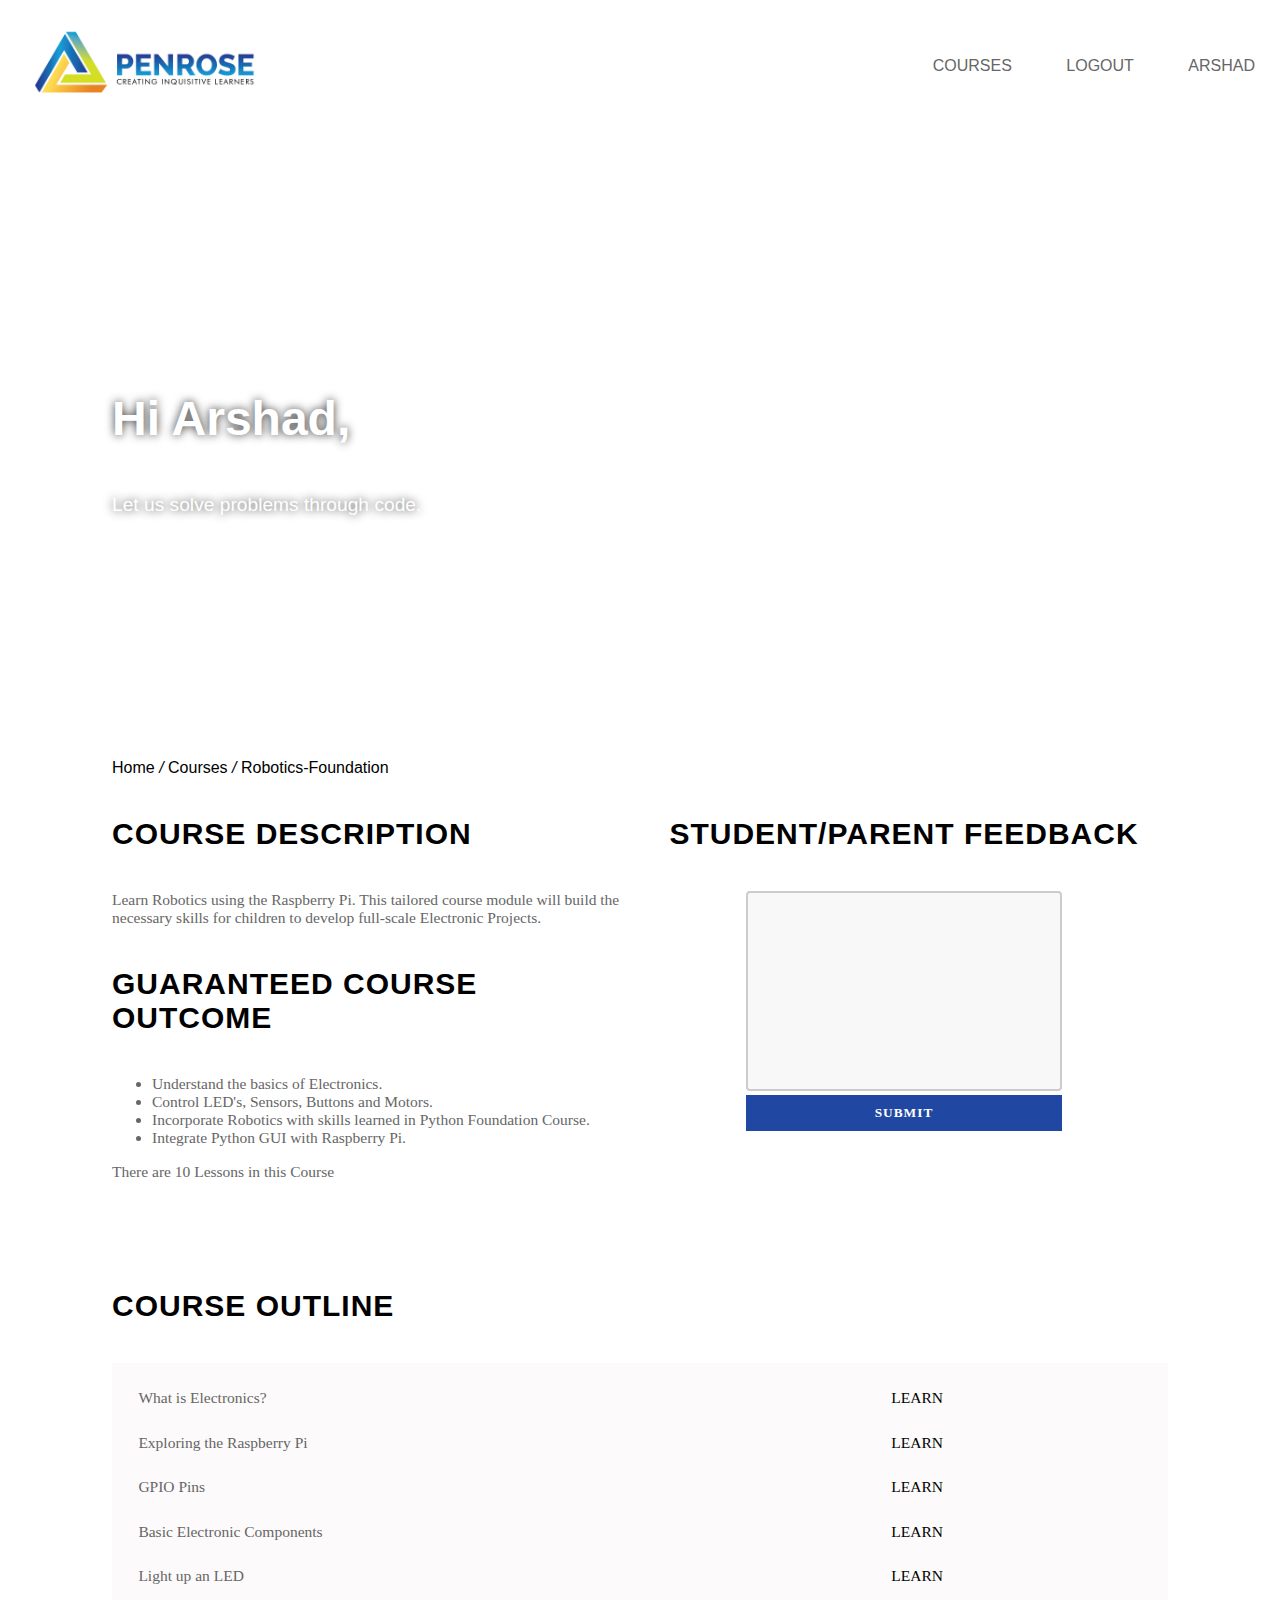
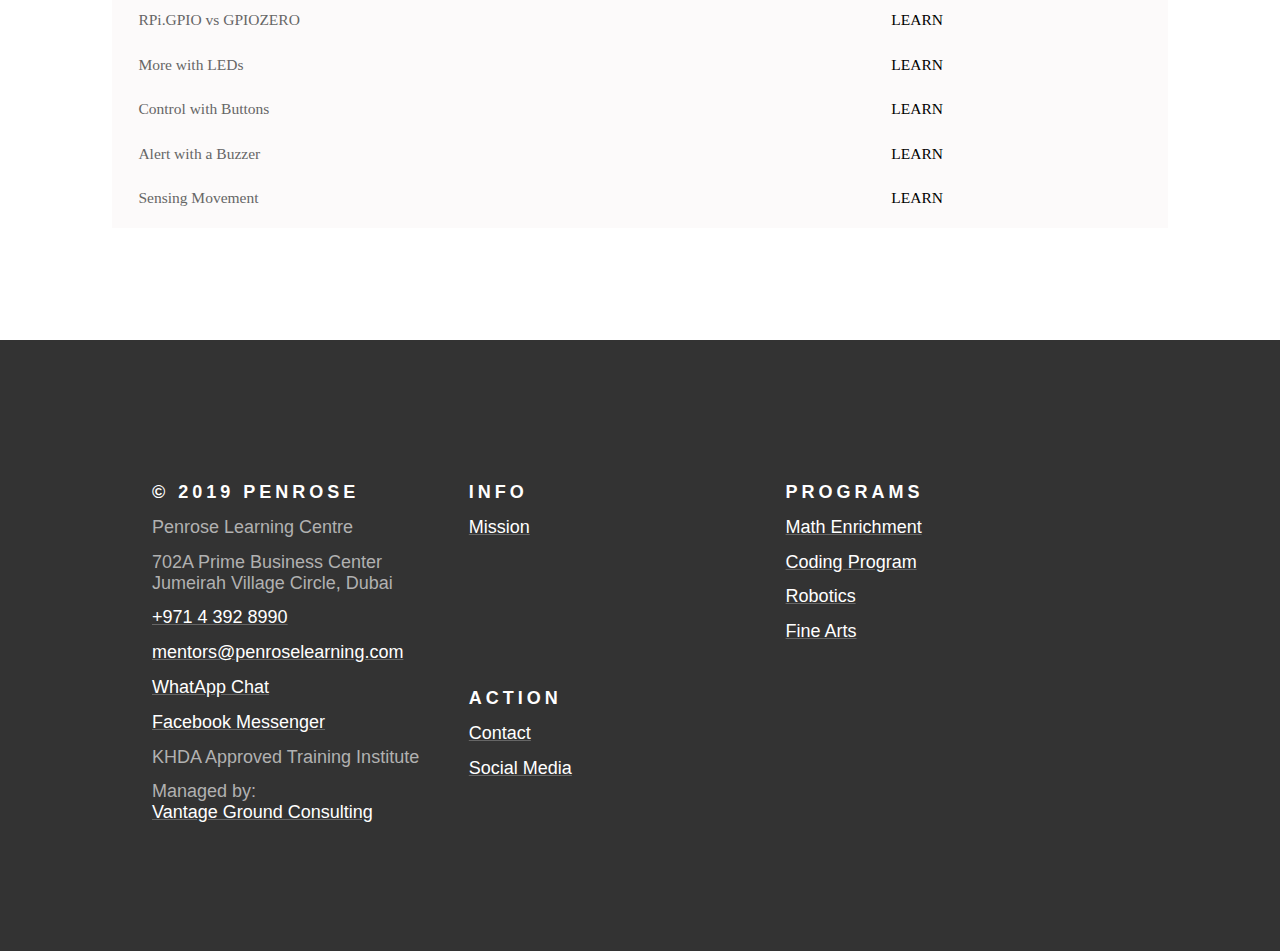
<file: course.html>
<!DOCTYPE html>
<html lang="en">

<head>
    <meta charset="UTF-8">
    <meta name="viewport" content="width=device-width, initial-scale=1.0">
    <meta http-equiv="X-UA-Compatible" content="ie=edge">
    <link rel="stylesheet" href="styles/main.css">
    <link rel="stylesheet" href="https://use.fontawesome.com/releases/v5.6.1/css/all.css">
    <title>Document</title>
</head>

<body>
    <div class="header">
        <h2 class="logo">
            <img src="images/penrose_logo_transparent.png" class="img_logo" alt="">
        </h2>
        <input type="checkbox" id="chk">
        <label for="chk" class="show-menu-btn">
            <i class="fas fa-ellipsis-h"></i>
        </label>
        <ul class="menu">
            <a href="#">Courses</a>
            <a href="#">Logout</a>
            <a href="#">Arshad</a>
            <label for="chk" class="hide-menu-btn">
                <i class="fas fa-times"></i>
            </label>
        </ul>
    </div>
    <section class="courses_intro">
        <h3>Hi Arshad,</h3>
        <p>Let us solve problems through code.</p>
    </section>
    <section style="height: 100%;">
        <div class="course_dir">
            <a href="index.html">Home </a> <i>/</i><a href="index.html"> Courses </a> <i>/</i><a href="index.html"> Robotics-Foundation</a>
        </div>
        <div class="content">
            <div class="row">
                <div class="column">
                    <h4>Course Description</h4>
                    <p>Learn Robotics using the Raspberry Pi. This tailored course module will build the necessary skills for children to develop full-scale Electronic Projects.</p>
                    <h4>Guaranteed Course Outcome</h4>
                    <ul>
                        <li>Understand the basics of Electronics.</li>
                        <li>Control LED's, Sensors, Buttons and Motors.</li>
                        <li>Incorporate Robotics with skills learned in Python Foundation Course.</li>
                        <li>Integrate Python GUI with Raspberry Pi.</li>
                    </ul>
                    <p>There are 10 Lessons in this Course</p>
                </div>
                <div class="column">
                    <h4>Student/Parent Feedback</h4>
                    <textarea name="" id="" cols="40" rows="10"></textarea>
                    <button>Submit</button>
                </div>
            </div>
            <div class="course_outline">
                <h4>Course Outline</h4>
                <div class="row">
                    <div class="column" style="padding-bottom: 2%;">
                        <li>What is Electronics?</li>
                        <li>Exploring the Raspberry Pi</li>
                        <li>GPIO Pins</li>
                        <li>Basic Electronic Components</li>
                        <li>Light up an LED</li>
                        <li>RPi.GPIO vs GPIOZERO</li>
                        <li>More with LEDs</li>
                        <li>Control with Buttons</li>
                        <li>Alert with a Buzzer</li>
                        <li>Sensing Movement</li>
                    </div>
                    <div class="column" style="padding-bottom: 2%;">
                        <li><a href="#" class="learn">LEARN</a></li>
                        <li><a href="#" class="learn">LEARN</a></li>
                        <li><a href="#" class="learn">LEARN</a></li>
                        <li><a href="#" class="learn">LEARN</a></li>
                        <li><a href="#" class="learn">LEARN</a></li>
                        <li><a href="#" class="learn">LEARN</a></li>
                        <li><a href="#" class="learn">LEARN</a></li>
                        <li><a href="#" class="learn">LEARN</a></li>
                        <li><a href="#" class="learn">LEARN</a></li>
                        <li><a href="#" class="learn">LEARN</a></li>
                    </div>
                </div>
            </div>
    </section>
    <footer>
            <div class="row">
                <div class="column">
                    <ul>
                        <li>&copy; 2019 penrose</li>
                        <li>Penrose Learning Centre</li>
                        <li>702A Prime Business Center <br> Jumeirah Village Circle, Dubai</li>
                        <li><a href="tel://+97143928990">+971 4 392 8990</a></li>
                        <li><a href="mailto:mentors@penroselearning.com">mentors@penroselearning.com</a></li>
                        <li><a href="https://api.whatsapp.com/send?phone=971521282709&text=&source=&data=">WhatApp Chat</a>
                        </li>
                        <li><a href="https://www.messenger.com/login.php?next=https%3A%2F%2Fwww.messenger.com%2Ft%2F271422390363563%2F">Facebook
                                Messenger</a></li>
                        <li>KHDA Approved Training Institute</li>
                        <li>Managed by:<br><a href="https://www.vantagegroundconsulting.com/">Vantage Ground Consulting</a>
                        </li>
                    </ul>
                </div>
                <div class="column">
                    <ul>
                        <li>info</li>
                        <li><a href="https://www.penroselearning.com/mission-index-impact">Mission</a></li>
                    </ul>
                </div>
                <div class="column">
                    <ul>
                        <li>programs</li>
                        <li><a href="https://www.penroselearning.com/math-tutoring-jvc-dubai">Math Enrichment</a></li>
                        <li><a href="https://www.penroselearning.com/coding-classes-python-dubai-jvc">Coding Program </a>
                        </li>
                        <li><a href="https://www.penroselearning.com/robotics">Robotics</a></li>
                        <li><a href="https://www.penroselearning.com/fine-arts-penrose-dubai-jvc">Fine Arts</a></li>
                    </ul>
                </div>
                <div class="column">
                    <ul>
                        <li>action</li>
                        <li><a href="https://www.penroselearning.com/contact-penrose">Contact</a></li>
                        <li><a href="https://www.penroselearning.com/penrose-social-media">Social Media</a></li>
                    </ul>
                </div>
            </div>
        </footer>
</body>

</html>
</file>
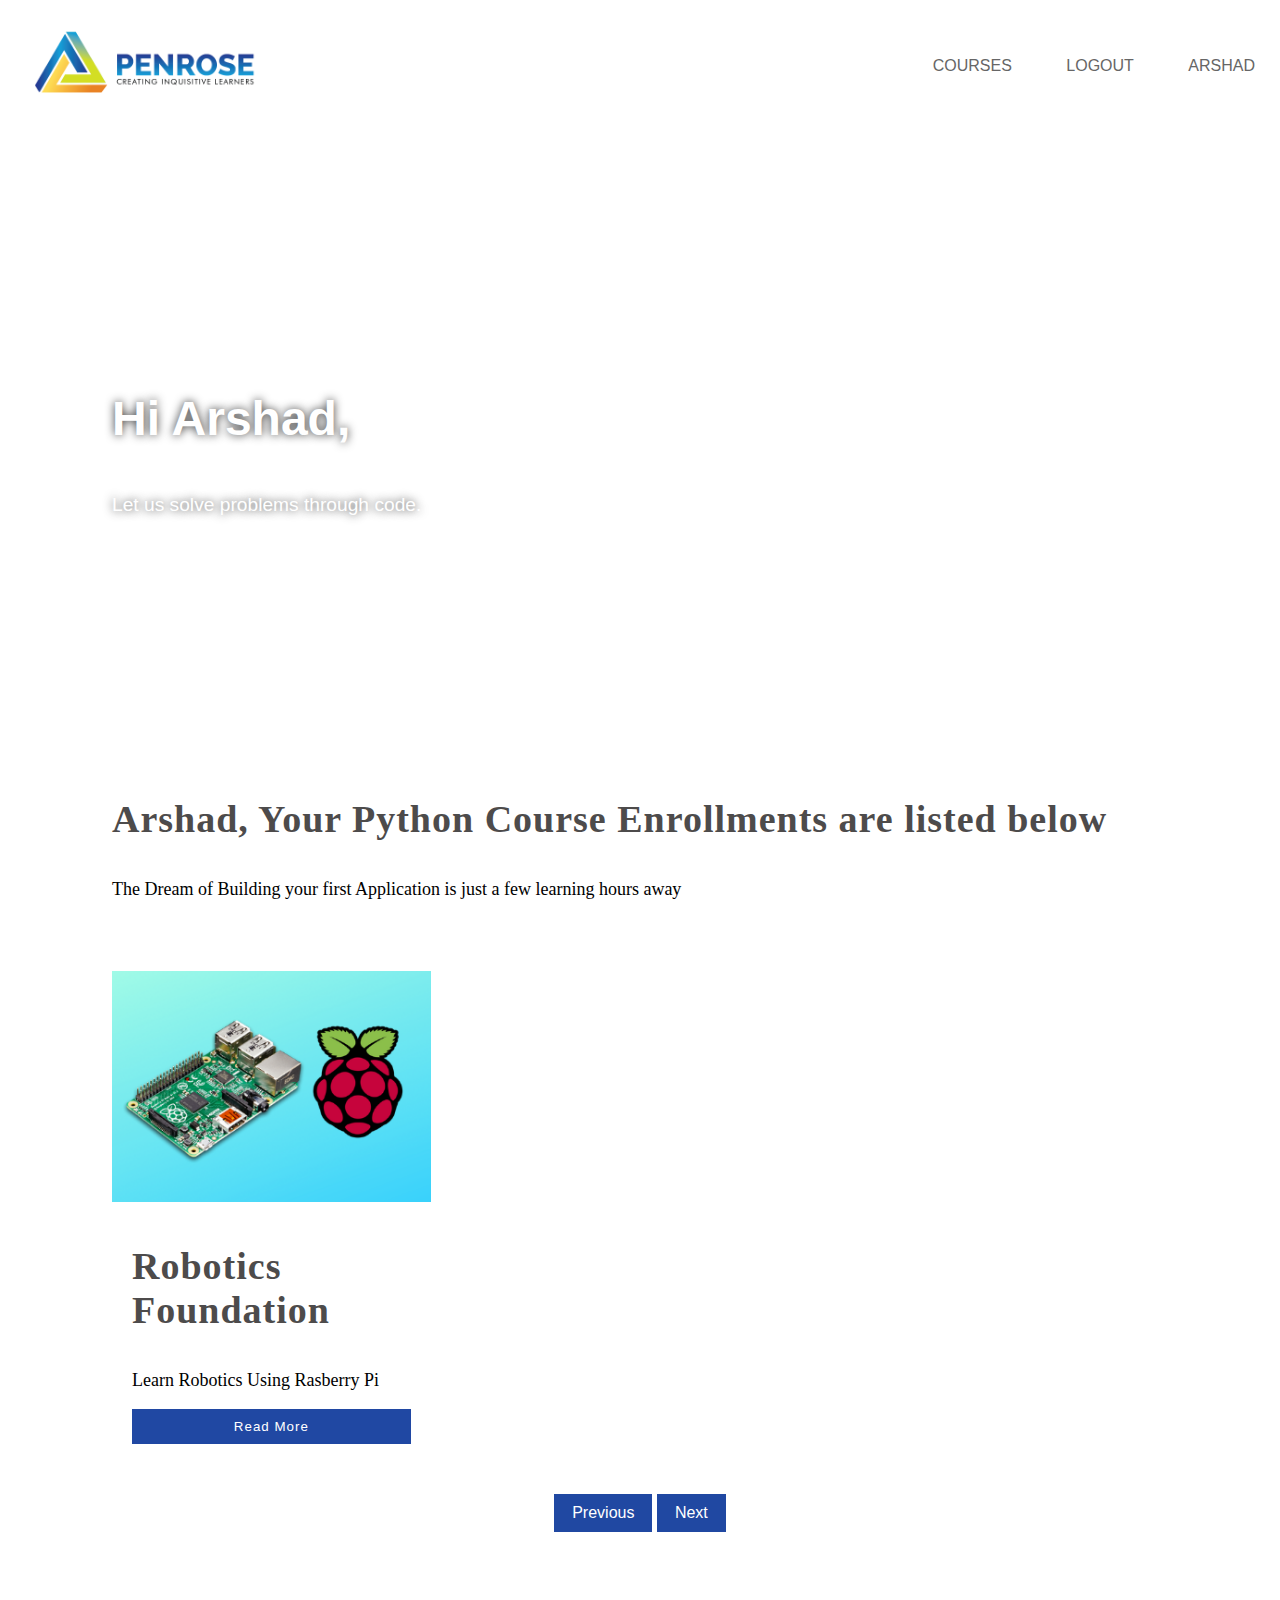
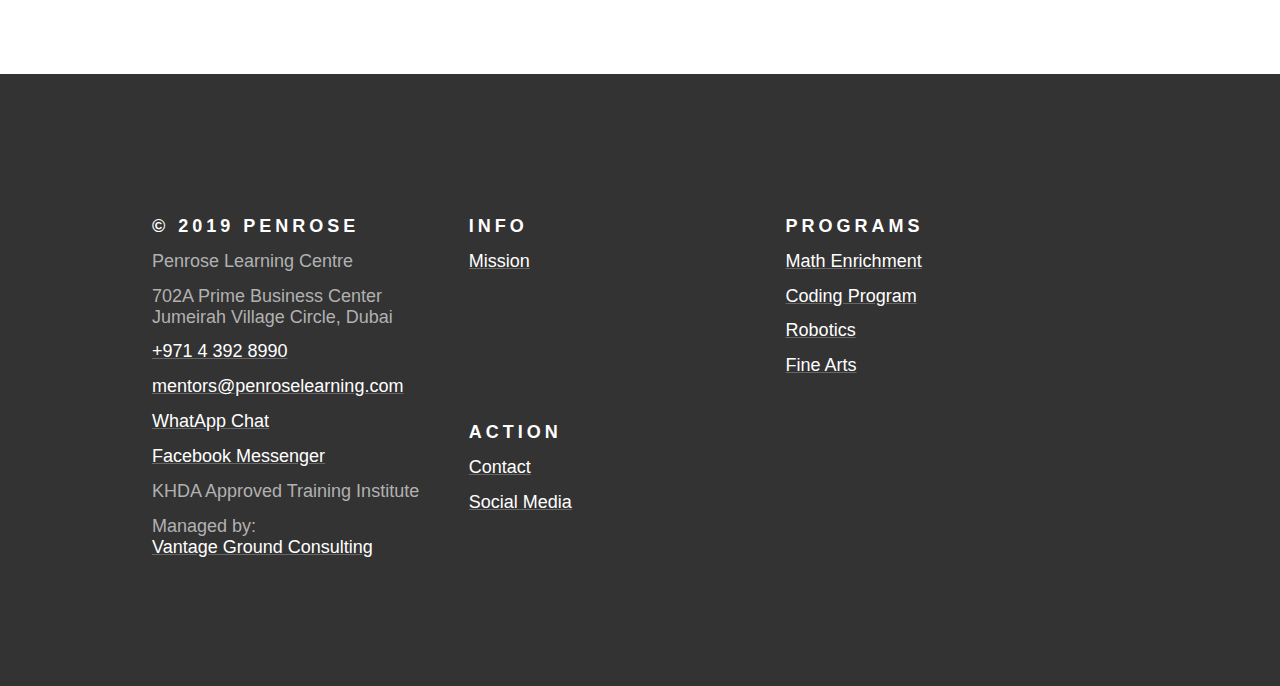
<file: courses.html>
<!DOCTYPE html>
<html lang="en">

<head>
    <meta charset="UTF-8">
    <meta name="viewport" content="width=device-width, initial-scale=1.0">
    <meta http-equiv="X-UA-Compatible" content="ie=edge">
    <link rel="stylesheet" href="styles/main.css">
    <link rel="stylesheet" href="https://use.fontawesome.com/releases/v5.6.1/css/all.css">
    <title>Document</title>
</head>

<body>
    <div class="header">
        <h2 class="logo">
            <img src="images/penrose_logo_transparent.png" class="img_logo" alt="">
        </h2>
        <input type="checkbox" id="chk">
        <label for="chk" class="show-menu-btn">
            <i class="fas fa-ellipsis-h"></i>
        </label>
        <ul class="menu">
            <a href="#">Courses</a>
            <a href="#">Logout</a>
            <a href="#">Arshad</a>
            <label for="chk" class="hide-menu-btn">
                <i class="fas fa-times"></i>
            </label>
        </ul>
    </div>
    <section class="courses_intro">
        <h3>Hi Arshad,</h3>
        <p>Let us solve problems through code.</p>
    </section>
    <section class="courses_enrolled">
        <h3>Arshad, Your Python Course Enrollments are listed below</h3>
        <p>The Dream of Building your first Application is just a few learning hours away</p>
            <div class="grid">
                <article>
                    <img src="images/raspberry-pi-course.png" alt="">
                    <div class="text">
                        <h3>Robotics Foundation</h3>
                        <p>Learn Robotics Using Rasberry Pi</p>
                        <button><a style="text-decoration: none; color: white;" href="course.html">Read More</a></button></a>
                    </div>
                </article>
            </div>
            <div class="pagination p11">
                <ul>
                    <a href="#"><li>Previous</li></a>
                    <a href="#" class="is-active"><li>Next</li></a>
                </ul>
            </div>
    </section>
    <footer>
        <div class="row">
            <div class="column">
                <ul>
                    <li>&copy; 2019 penrose</li>
                    <li>Penrose Learning Centre</li>
                    <li>702A Prime Business Center <br> Jumeirah Village Circle, Dubai</li>
                    <li><a href="tel://+97143928990">+971 4 392 8990</a></li>
                    <li><a href="mailto:mentors@penroselearning.com">mentors@penroselearning.com</a></li>
                    <li><a href="https://api.whatsapp.com/send?phone=971521282709&text=&source=&data=">WhatApp Chat</a>
                    </li>
                    <li><a
                            href="https://www.messenger.com/login.php?next=https%3A%2F%2Fwww.messenger.com%2Ft%2F271422390363563%2F">Facebook
                            Messenger</a></li>
                    <li>KHDA Approved Training Institute</li>
                    <li>Managed by:<br><a href="https://www.vantagegroundconsulting.com/">Vantage Ground Consulting</a>
                    </li>
                </ul>
            </div>
            <div class="column">
                <ul>
                    <li>info</li>
                    <li><a href="https://www.penroselearning.com/mission-index-impact">Mission</a></li>
                </ul>
            </div>
            <div class="column">
                <ul>
                    <li>programs</li>
                    <li><a href="https://www.penroselearning.com/math-tutoring-jvc-dubai">Math Enrichment</a></li>
                    <li><a href="https://www.penroselearning.com/coding-classes-python-dubai-jvc">Coding Program </a>
                    </li>
                    <li><a href="https://www.penroselearning.com/robotics">Robotics</a></li>
                    <li><a href="https://www.penroselearning.com/fine-arts-penrose-dubai-jvc">Fine Arts</a></li>
                </ul>
            </div>
            <div class="column">
                <ul>
                    <li>action</li>
                    <li><a href="https://www.penroselearning.com/contact-penrose">Contact</a></li>
                    <li><a href="https://www.penroselearning.com/penrose-social-media">Social Media</a></li>
                </ul>
            </div>
        </div>
    </footer>
</body>

</html>
</file>
<file: styles/main.css>
body {
  margin: 0;
  padding: 0;
  font-family: "Trebuchet MS", sans-serif;
}

.header {
  height: 100px;
  margin-bottom: 2%;
  padding: 0;
  background: white;
  color: #666666;
}

.logo {
  line-height: 100px;
  float: left;
  text-transform: uppercase;
}

.img_logo {
  height: 100px;
  padding: 0 20px;
}

.menu {
  float: right;
  line-height: 100px;
}

.menu a {
  color: #666666;
  text-transform: uppercase;
  text-decoration: none;
  padding: 0 25px;
  -webkit-transition: 0.4s;
  transition: 0.4s;
}

.menu__login {
  text-align: center;
  width: 100px;
  border: 1px solid #666666;
  padding: 100px;
  margin: 20px;
}

.menu__login:hover {
  color: #666666 !important;
}

.show-menu-btn,
.hide-menu-btn {
  -webkit-transition: 0.4s;
  transition: 0.4s;
  font-size: 30px;
  cursor: pointer;
  display: none;
}

.show-menu-btn {
  float: right;
}

.show-menu-btn i {
  line-height: 100px;
}

.menu a:hover,
.show-menu.btn:hover,
.hide-menu-btn:hover {
  color: #3498db;
}

#chk {
  position: absolute;
  visibility: hidden;
  z-index: -1111;
}

section {
  padding: 7em;
  height: calc(100vh - 14em);
  color: white;
}

section h3 {
  font-size: 3em;
}

section p {
  font-size: 1.2em;
}

.section_about {
  background-image: url(https://d39l2hkdp2esp1.cloudfront.net/img/photo/165747/165747_00_2x.jpg?20190220080816);
  background-size: cover;
  opacity: 0.8;
  height: 100%;
}

.section_about h3 {
  padding-top: 10%;
  text-align: center;
  text-shadow: 0 0 10px #333;
}

.section_about p {
  text-align: center;
  text-shadow: 0 0 10px #333;
}

.section_news {
  background-color: #fff;
  height: 100%;
}

.section_news h3 {
  font-size: 40px;
  text-transform: uppercase;
  letter-spacing: 2px;
  color: #000;
  -webkit-transition: 0.4s;
  transition: 0.4s;
}

.section_news h3:hover {
  -webkit-transform: skewX(-20deg);
          transform: skewX(-20deg);
  text-shadow: 0 0 2px #444343;
}

.section_news a {
  font-family: "Calibri Light";
  text-decoration: none;
  font-size: 20px;
  font-weight: bold;
}

.section_news p {
  font-family: "Calibri";
  font-size: 16px;
  color: #000;
  height: 100%;
}

.section_functionalities {
  background: #2048a3;
  height: 100%;
}

.section_functionalities .column {
  padding: 10px;
}

.course {
  width: 100%;
  height: 100%;
}

.course_dir a {
  color: #000;
  text-decoration: none;
}

.course_dir a:hover {
  color: #3498db;
}

.course_dir i {
  color: #000;
}

.course_outline {
  padding-top: 5%;
  height: 100%;
}

.course_outline .column {
  background: #fcfafa;
  width: 33.33%;
}

.course_outline h4 {
  font-size: 20px;
  color: #000;
  letter-spacing: 1px;
  text-transform: uppercase;
}

.course_outline p {
  color: #666666;
  font-family: "Segoe UI";
  font-size: 15.5px;
}

.course_outline .btn {
  text-align: left;
}

.course_outline li {
  list-style-type: none;
  padding-left: 5%;
  color: #666666;
  font-family: "Segoe UI";
  font-size: 15.5px;
  padding-top: 5%;
}

.course_outline a {
  text-decoration: none;
  color: #000;
  -webkit-transition: 0.4s;
  transition: 0.4s;
}

.course_outline a:hover {
  background: #f5f5f5;
  padding: 3%;
}

.content h4 {
  font-size: 30px;
  color: #000;
  letter-spacing: 1px;
  text-transform: uppercase;
}

.content p {
  color: #666666;
  font-family: "Segoe UI";
  font-size: 15.5px;
}

.content .column {
  width: 50%;
}

.content .column li {
  color: #666666;
  font-family: "Segoe UI";
  font-size: 15.5px;
}

.content .column:nth-of-type(2) {
  text-align: center;
}

.content .column textarea {
  width: 60%;
  height: 200px;
  -webkit-box-sizing: border-box;
          box-sizing: border-box;
  border: 2px solid #ccc;
  border-radius: 4px;
  background-color: #f8f8f8;
  font-size: 16px;
  resize: none;
}

.content .column button {
  background: #2048a3;
  border: 0;
  color: #fff;
  letter-spacing: 1px;
  padding: 10px;
  width: 60%;
  -webkit-transition: 0.4s;
  transition: 0.4s;
  text-transform: uppercase;
  font-family: "Segoe UI Light";
  font-weight: bolder;
}

.content .column button:hover {
  background: #faaa36;
  color: #2048a3;
}

.courses_intro {
  background-image: url(https://images.unsplash.com/photo-1484417894907-623942c8ee29?ixlib=rb-1.2.1&ixid=eyJhcHBfaWQiOjEyMDd9&w=1000&q=80);
  background-size: cover;
  height: 100%;
}

.courses_intro h3 {
  padding-top: 10%;
  text-shadow: 0 0 10px #333;
}

.courses_intro p {
  text-shadow: 0 0 10px #333;
}

.courses_enrolled {
  height: 100%;
}

.courses_enrolled h3 {
  font-size: 38px;
  font-family: "Segoe UI Light";
  letter-spacing: 1px;
  color: #4d4b4b;
}

.courses_enrolled p {
  font-size: 18px;
  font-family: "Segoe UI";
  color: #000;
}

.pagination {
  padding: 30px 0;
  text-align: center;
}

.pagination ul {
  margin: 0;
  padding: 0;
  list-style-type: none;
}

.pagination a {
  display: inline-block;
  padding: 10px 18px;
  text-decoration: none;
  background: #2048a2;
  color: #fff;
}

.pagination a:hover {
  background: #faaa36;
}

.grid {
  display: -ms-grid;
  display: grid;
  -ms-grid-columns: (minmax(250px, 1fr))[auto-fill];
      grid-template-columns: repeat(auto-fill, minmax(250px, 1fr));
  grid-gap: 50px;
  -webkit-box-align: stretch;
      -ms-flex-align: stretch;
          align-items: stretch;
  padding-top: 5%;
}

.grid img {
  width: 100%;
  max-width: 100%;
}

.grid > article {
  -webkit-transition: 0.2s;
  transition: 0.2s;
}

.grid > article:hover {
  -webkit-box-shadow: 2px 2px 6px 0px rgba(0, 0, 0, 0.3);
          box-shadow: 2px 2px 6px 0px rgba(0, 0, 0, 0.3);
}

.text {
  padding: 0 20px 20px;
}

.text > button {
  background: #2048a3;
  border: 0;
  color: #fff;
  letter-spacing: 1px;
  padding: 10px;
  width: 100%;
  -webkit-transition: 0.4s;
  transition: 0.4s;
}

.text > button:hover {
  background: #faaa36;
}

.enrolled {
  padding-top: 5%;
}

footer {
  padding: 7em;
  background: #333;
  height: 100%;
}

footer ul {
  list-style: none;
}

footer ul li {
  font-size: 18px;
  padding-top: 5%;
  color: #b1b1b1;
}

footer ul li:nth-of-type(1) {
  font-weight: bolder;
  text-transform: uppercase;
  letter-spacing: 4px;
  color: #fff;
}

footer ul li a {
  -webkit-text-decoration-color: #666666;
          text-decoration-color: #666666;
  color: #fff;
  -webkit-transition: 0.4s;
  transition: 0.4s;
}

footer ul li a:hover {
  color: #b1b1b1;
}

.card_news {
  width: 75%;
  -webkit-transition: 0.2s;
  transition: 0.2s;
}

.card_news img {
  width: 100%;
  height: 100%;
}

.card_news:hover {
  -webkit-box-shadow: 0 8px 16px 0 rgba(0, 0, 0, 0.2);
          box-shadow: 0 8px 16px 0 rgba(0, 0, 0, 0.2);
}

.container_news {
  padding: 10px 10px;
}

.card {
  position: relative;
  top: 50%;
  left: 50%;
  -webkit-transform: translate(-50%, -50%);
          transform: translate(-50%, -50%);
  width: 360px;
  height: 400px;
  background: #f5f5f5;
}

.card .image {
  width: 100%;
  height: 100%;
  overflow: hidden;
}

.card .image i {
  width: 100%;
  -webkit-transition: 0.5s;
  transition: 0.5s;
  color: black;
  text-align: center;
  padding-top: 10%;
}

.card .image h2 {
  padding: 10px;
  color: black;
  font-size: 50px;
  text-align: center;
  font-family: "Segoe UI Light";
}

.card .image:hover {
  background: rgba(0, 0, 0, 0.5);
  -webkit-transition: 0.4s;
  transition: 0.4s;
}

.card .details {
  position: absolute;
  top: 0;
  left: 0;
  width: 70%;
  /*100%*/
  height: 100%;
  background: #ffc107;
  -webkit-transition: 0.5s;
  transition: 0.5s;
  -webkit-transform-origin: left;
          transform-origin: left;
  -webkit-transform: perspective(2000px) rotateY(-90deg);
          transform: perspective(2000px) rotateY(-90deg);
}

.card:hover .details {
  -webkit-transform: perspective(2000px) rotateY(0deg);
          transform: perspective(2000px) rotateY(0deg);
}

.card .details .center {
  padding: 20px;
  text-align: center;
  background: #fff;
  position: absolute;
  top: 50%;
  -webkit-transform: translateY(-50%);
          transform: translateY(-50%);
}

.card .details .center h1 {
  margin: 0;
  padding: 0;
  color: #ff3636;
  line-height: 20px;
  font-size: 20px;
  text-transform: uppercase;
}

.card .details .center h1 span {
  font-size: 14px;
  color: #262626;
}

.card .details .center p {
  margin: 10px 0;
  padding: 0;
  color: #262626;
}

.column {
  float: left;
  width: 30%;
}

.row:after {
  content: "";
  display: table;
  clear: both;
}

.table {
  padding-top: 20%;
}

@media screen and (max-width: 800px) {
  section {
    width: 100%;
  }
  footer {
    width: 100%;
  }
  .show-menu-btn,
  .hide-menu-btn {
    display: block;
  }
  .column {
    width: 100%;
  }
  .card_news {
    width: 100%;
  }
  .menu {
    position: fixed;
    width: 100%;
    height: 100vh;
    background: #333;
    right: 100%;
    top: 0;
    text-align: center;
    padding: 80px;
    line-height: normal;
    -webkit-transition: 0.7s;
    transition: 0.7s;
  }
  .menu a {
    display: block;
    padding: 20px;
  }
  .menu__login {
    text-align: center;
  }
  .hide-menu-btn {
    position: absolute;
    top: 40px;
    right: 40px;
  }
  #chk:checked ~ .menu {
    right: 0;
  }
  .column {
    width: 100%;
  }
}
/*# sourceMappingURL=main.css.map */
</file>
